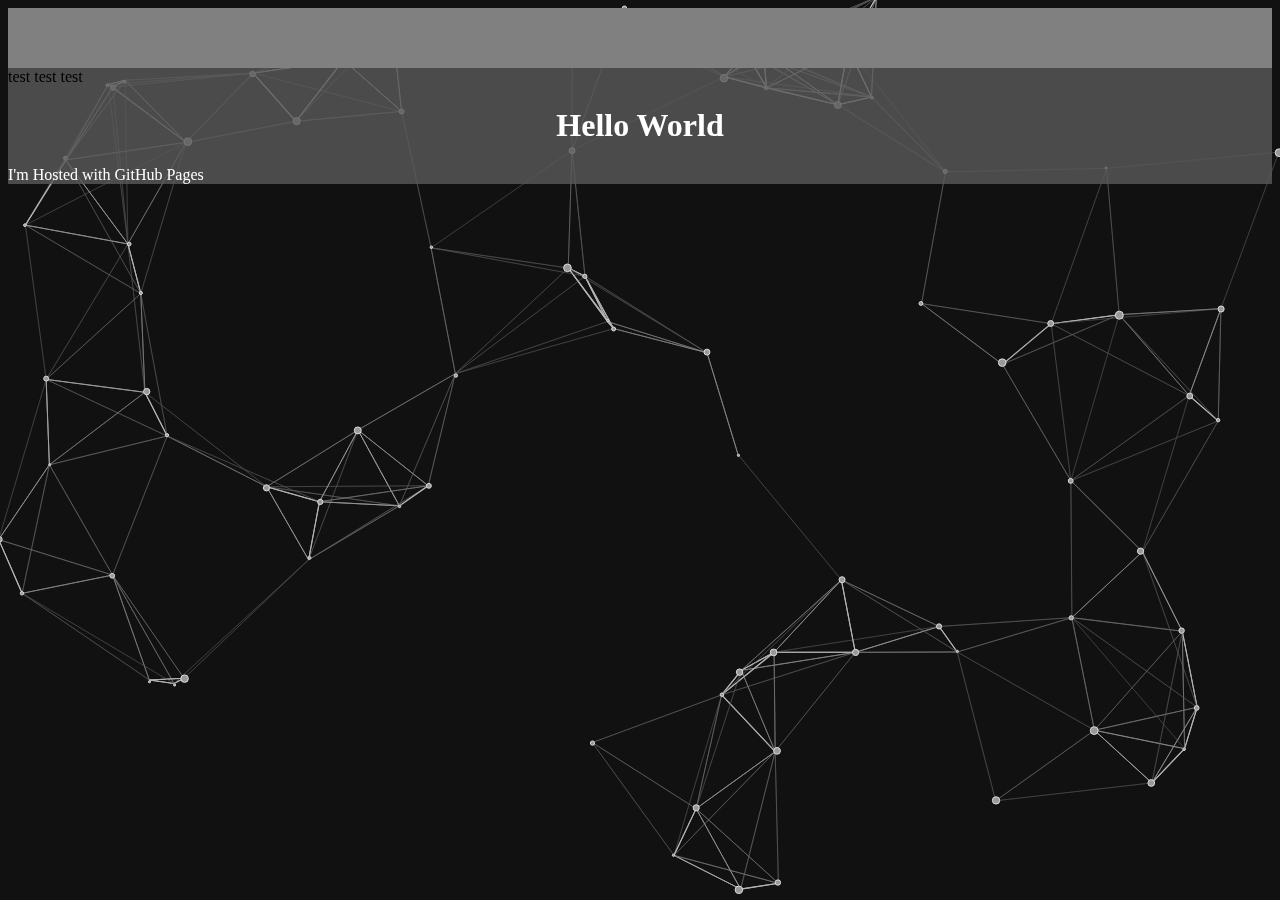
<file: index.html>
<!DOCTYPE html>
<html>
    <head>
        <link rel="stylesheet" type="text/css" href="style.css">
        <meta charset="utf-8" />
        <script src="node.js"></script>
    </head>
    <body>
        <div style="position: fixed; width: 0; height: 0;z-index: -1;">
            <canvas id="background-canvas"></canvas>
            <script src="background.js"></script>
        </div>
        <div id="nav-main"></div>
        <div id="page" style="width:100%; height:100%; margin: 80px, 10px;background: rgba(90, 90, 90, 0.8);">
            test test test
            <h1>Hello World</h1>
            <p>I'm Hosted with GitHub Pages</p>
        </div>
    </body>
</html>
</file>
<file: style.css>
p, h1, h2, h3, h4, h5, h6{
    color: white;
}
h1 {
    text-align: center;
}
#nav-main {
    background-color: gray;
    left: 0;
    right: 100%;
    height: 60px
}
#background-canvas{
    position: fixed;
    left: 0;
    top: 0;

    /*width: 100%;
    height: 100%;*/
}
</file>
